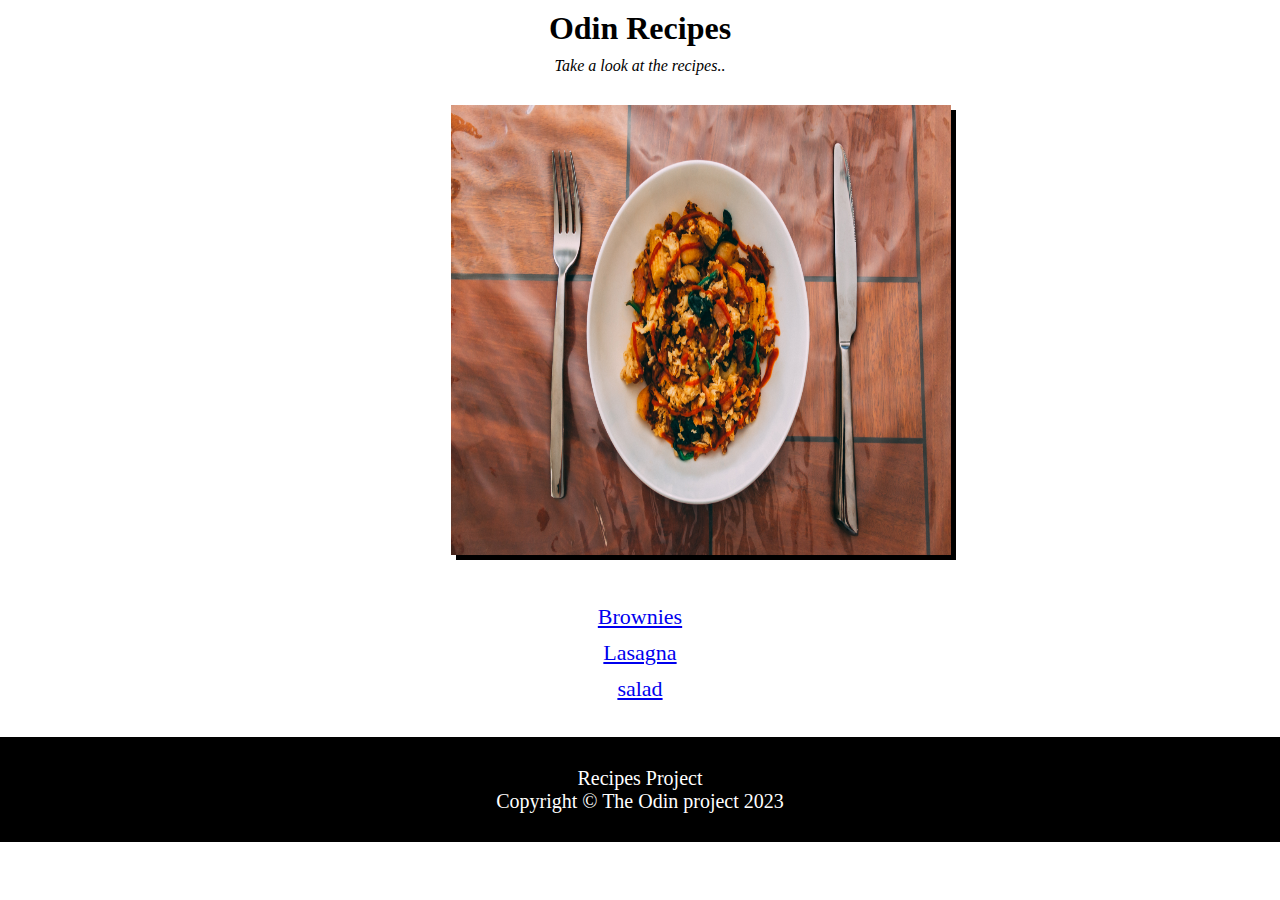
<file: index.html>
<!DOCTYPE html>
<html lang="en">
  <head>
    <meta charset="UTF-8" />
    <meta name="viewport" content="width=device-width, initial-scale=1.0" />
    <title>Recipes</title>
    <link rel="stylesheet" href="styles.css" />
  </head>
  <body>
    <div class="box">
      <div class="the-heading div">
        <h1>Odin Recipes</h1>
        <p class="subtitle">Take a look at the recipes..</p>
      </div>

      <div class="page-image div">
        <img
          src="images/plate-dish.jpg"
          alt="an image of food on a plate"
          class="image"
        />
      </div>

      <div class="page-links div">
        <ul class="page-links links">
          <li class="link1">
            <a href="recipes/brownie.html" target="_blank">Brownies</a>
          </li>
          <li class="link1">
            <a href="recipes/lasagna.html" target="_blank">Lasagna</a>
          </li>
          <li class="link1">
            <a href="recipes/salad.html" target="_blank">salad</a>
          </li>
        </ul>
      </div>
    </div>
    <div class="footer">
      <p>Recipes Project</p>
      <p>Copyright &copy The Odin project 2023</p>
    </div>
  </body>
</html>
</file>
<file: styles.css>
* {
  padding: 0;
  margin: 0;
}

.div {
  padding: 10px;
}

.title {
  text-align: center;
  font-size: 48px;
}

.subtitle {
  font-style: italic;
  padding: 10px;
}

.the-heading {
  background: white;
  text-align: center;
}

.page-image {
  background: white;
}

.image {
  width: 500px;
  height: 450px;
  margin-left: 35%;
  box-shadow: 5px 5px;
}

.page-links {
  background: white;
  list-style-type: none;
}

.links {
  display: block;
  margin: 5px;

  color: white;
  text-align: center;
  padding: 10px;
}

.link1 {
  margin: 10px;
  font-size: 22px;
}

.hero {
  text-align: center;
  font-size: 28px;
  margin: 10px;
  padding: 15px;
}

ul,
ol {
  list-style-type: none;
}

.footer {
  background: black;
  height: 5vh;
  color: white;
  text-align: center;
  padding: 30px;
  font-size: 20px;
}
</file>
